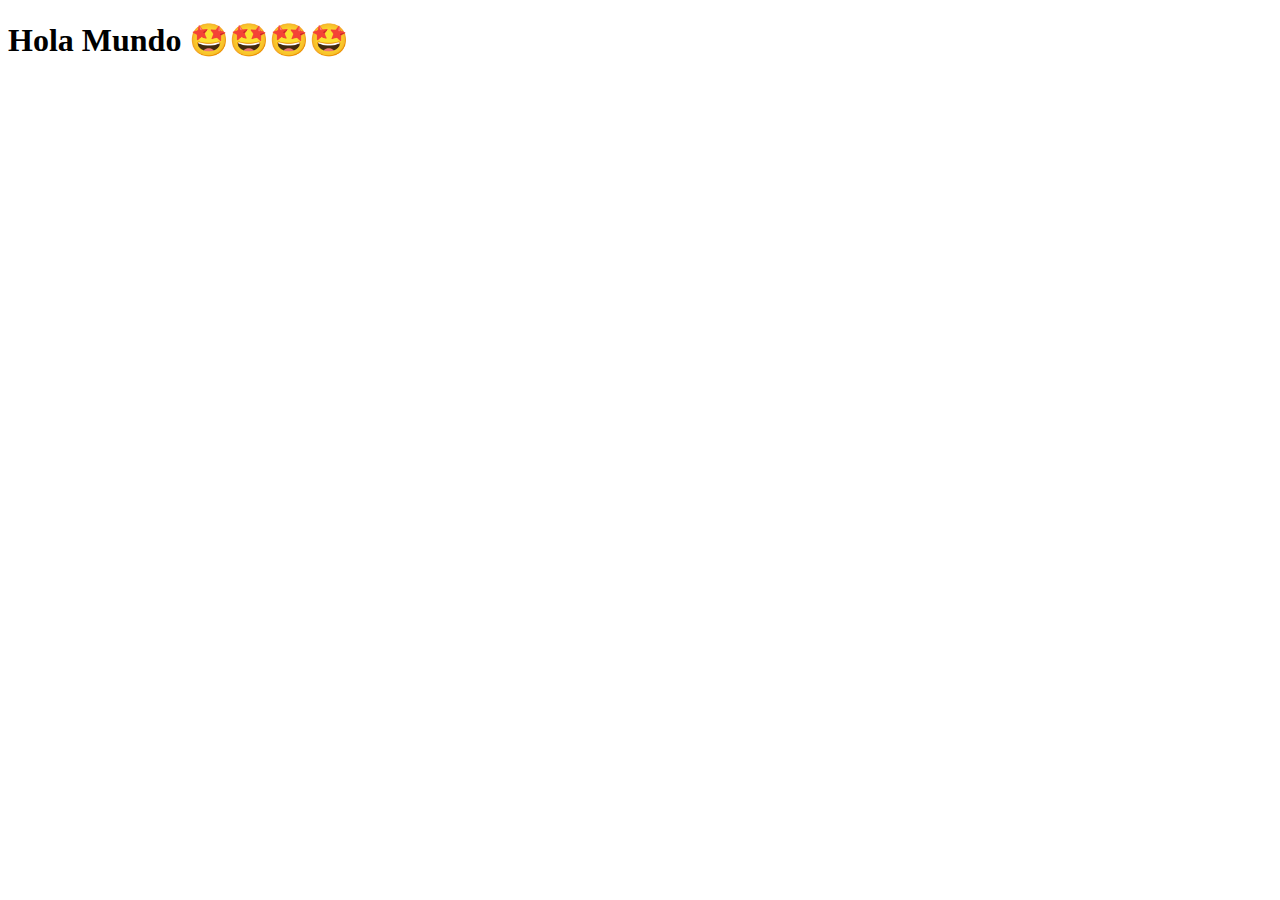
<file: personal/Mision_1/Frontent/index.html>
<!DOCTYPE html>
<html lang="en">
<head>
    <meta charset="UTF-8">
    <meta name="viewport" content="width=device-width, initial-scale=1.0">
    <title>pagina web 💜💜</title>
</head>
<body>
    <h1>Hola Mundo 🤩🤩🤩🤩</h1>
    
</body>
</html>
</file>
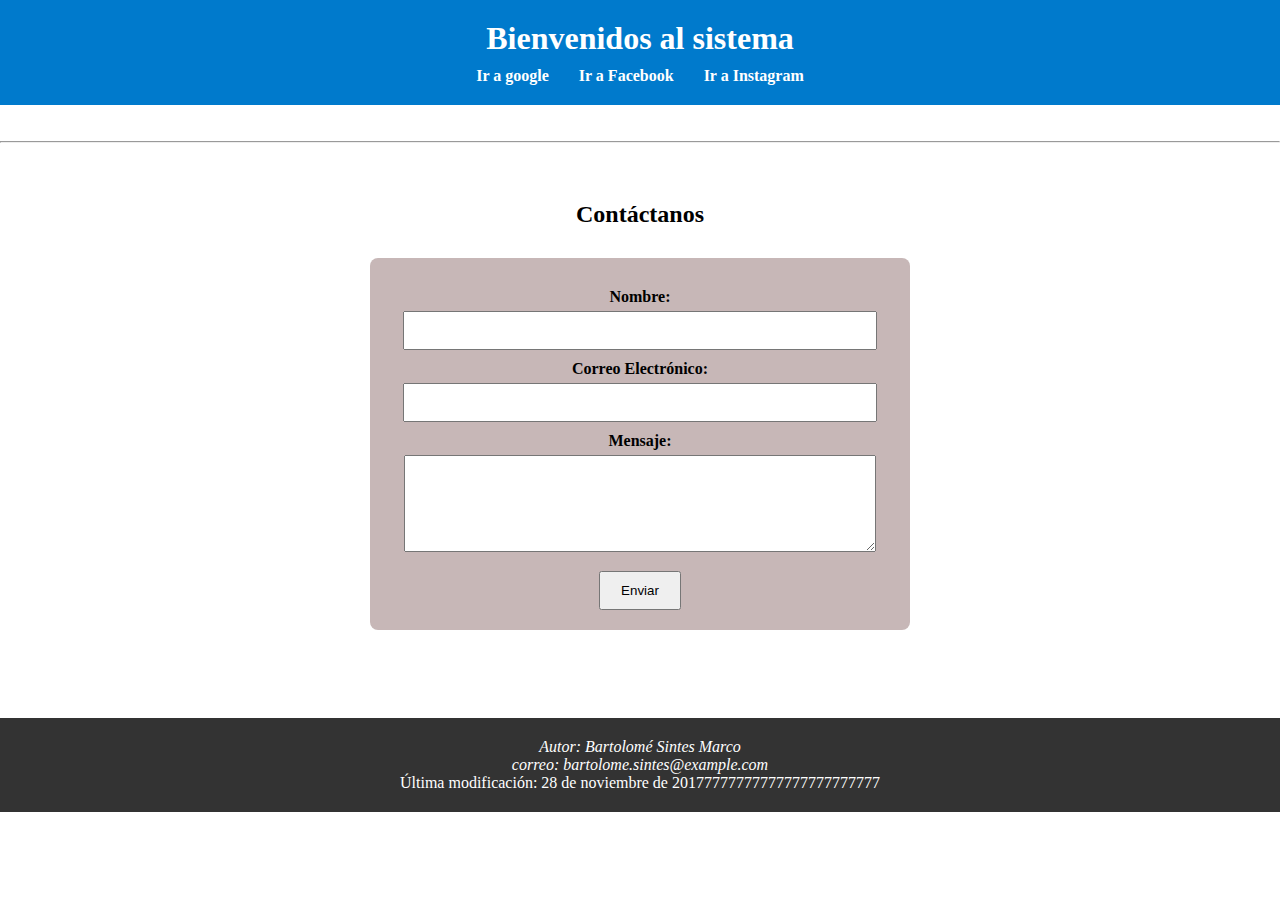
<file: personal/Mision_1/Frontent/Formulario/index.html>
<!DOCTYPE html>
<html lang="es ">

<head>
    <meta charset="UTF-8">
    <meta name="viewport" content="width=device-width, initial-scale=1.0">
    <title>Mi página web</title>
    <link rel="stylesheet" href="css/style.css">
</head>


<body>

    <header>
        <h1>Bienvenidos al sistema</h1>
        <nav>
            <ul>
                <li><a href="https://google.com" target="_blank"> Ir a google </a></li>
                <li><a href="https://facebook.com" target="_blank"> Ir a Facebook</a></li>
                <li><a href="https://instagram.com" target="_blank">Ir a Instagram</a></li>
            </ul>
        </nav>

    </header>
    <br>
    <br>
    <hr>
    <br>


    <!-- no se puede ver desde la interfaz del usuario -->
    <!-- comentarios, nos ayudan a documentar nuestro desarrollo -->
   <!--  <h1>Hola Mundo 🥵🥵🥵🥵🥵🙄🍻😁🙈h-1</h1>
    <h2>h-2</h2>
    <h3>h-3</h3>
    <h4>h-4</h4>
    <h5>h-5</h5>
    <h6>h-6</h6>

    <p> Etiqueta de tipo <strong>párrafo</strong> <i>Acá la cursiva</i> </p>
    <p><b>tambien para negrilla</b> </p>
    <p> <em>Tambien para la cursiva</em> </p>
    <p> <em> <b> <u>Subrayado</u> </b> </em> </p> -->

    <!-- <p>
        1.	Item  
        2.	Item 
        3.	Item 

    </p> -->

    <!-- Esxisten 2 tipos de lista  -->
    <!-- ol ordenared list -->

    <!-- <ol>
        <li>Item 1</li>
        <li>Item 2</li>
        <li>Item 3</li>
    </ol> -->

    <!-- ul unordered list -->

    <!-- <ul>
        <li>Item A</li>
        <li>Item B</li>
        <li>Item C</li>
    </ul> -->

    <div class="contenido">
        <h2>Contáctanos</h2>

        <form action="" class="formulario">

            <label for="nombre">Nombre: </label>
            <input type="text" id="nombre" reuired>
    
            <label for="email">Correo Electrónico: </label>
            <input type="email" id="email" reuired>
    
            <label for="mensaje">Mensaje: </label>
            <textarea name="mensaje" id="mensaje" rows="5"></textarea>
    
            <button>Enviar</button>
        </form>
        
        
    </div>
    <br>

    <footer>
        <address>
            Autor: Bartolomé Sintes Marco<br>
            correo: bartolome.sintes@example.com
        </address>

        <p>Última modificación: 28 de noviembre de 20177777777777777777777777</p>
    </footer>
</body>

</html>
</file>
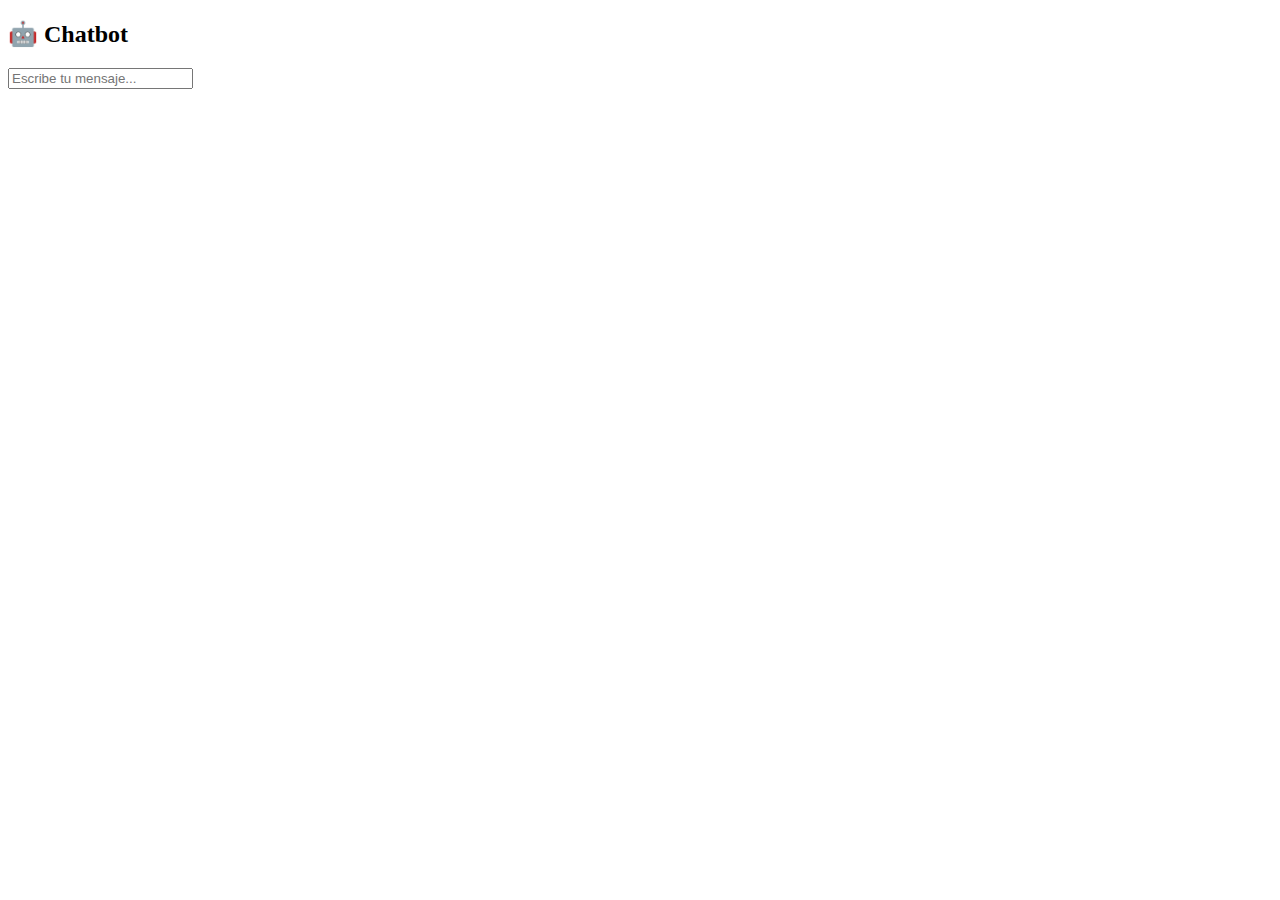
<file: personal/Mision_2/chatbot_v4/templates/index.html>
<!DOCTYPE html>
<html lang="es">
<head>
    <meta charset="UTF-8">
    <meta name="viewport" content="width=device-width, initial-scale=1.0">
    <title>Chatbot Inteligente</title>
</head>
<body>
    <div id="chatbox">
        <h2>🤖 Chatbot</h2>
        <div id="messages"></div>
        <form id="chatForm">
          <input type="text" id="userInput" placeholder="Escribe tu mensaje..." autocomplete="off">  
        </form>
    </div> 

<script>
    const form = document.getElementById("chatForm");
    const input = document.getElementById("userInput");
    const messages = document.getElementById("messages");
    form.addEventListener("submit", async (e)=>{
        e.preventDefault();
        const text=input.value.trim();
        if(!text) return;
        messages.innerHTML+= `<div class="msg user">Tú: ${text}</div>`;
        input.value="";
        const response = await fetch("/chat",{
            method:"POST",
            headers:{"Content-Type":"application/x-www-form-urlencoded"},
            body:`message=${encodeURIComponent(text)}`
        });
    const data =await response.json();
    messages.innerHTML+=`<div class="msg bot">Bot: ${data.response}</div>`;
    messages.scrollTop = messages.scrollHeight;

    });
     

</script>

</body>
</html>
</file>
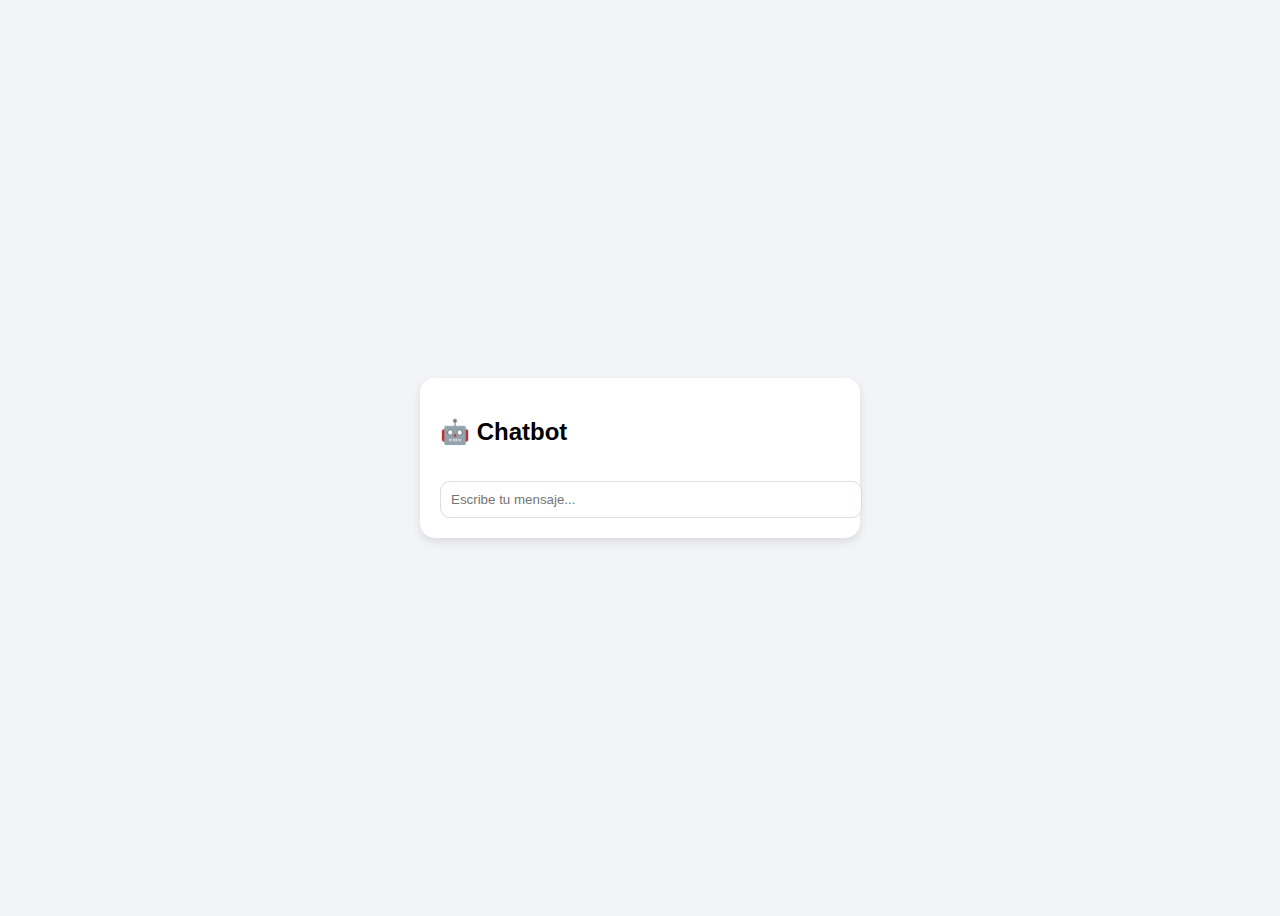
<file: personal/Mision_2/version1ns/templates/index.html>
<!DOCTYPE html>
<html lang="es">
<head>
  <meta charset="UTF-8" />
  <meta name="viewport" content="width=device-width, initial-scale=1.0" />
  <title>Chatbot Inteligente</title>
  <style>
    body {
      font-family: Arial, sans-serif;
      background: #f2f4f8;
      display: flex;
      justify-content: center;
      align-items: center;
      height: 100vh;
    }
    #chatbox {
      background: white;
      width: 400px;
      border-radius: 15px;
      box-shadow: 0 4px 10px rgba(0,0,0,0.1);
      padding: 20px;
      display: flex;
      flex-direction: column;
    }
    #messages {
      flex-grow: 1;
      overflow-y: auto;
      margin-bottom: 15px;
    }
    .msg { margin: 8px 0; }
    .user { text-align: right; color: blue; }
    .bot { text-align: left; color: green; }
    input[type="text"] {
      width: 100%;
      padding: 10px;
      border: 1px solid #ddd;
      border-radius: 10px;
      outline: none;
    }
  </style>
</head>
<body>
  <div id="chatbox">
    <h2>🤖 Chatbot</h2>
    <div id="messages"></div>
    <form id="chatForm">
      <input type="text" id="userInput" placeholder="Escribe tu mensaje..." autocomplete="off" />
    </form>
  </div>

  <script>
    const form = document.getElementById("chatForm");
    const input = document.getElementById("userInput");
    const messages = document.getElementById("messages");

    form.addEventListener("submit", async (e) => {
      e.preventDefault();
      const text = input.value.trim();
      if (!text) return;

      messages.innerHTML += `<div class="msg user">Tú: ${text}</div>`;
      input.value = "";

      const response = await fetch("/chat", {
        method: "POST",
        headers: { "Content-Type": "application/x-www-form-urlencoded" },
        body: `message=${encodeURIComponent(text)}`
      });

      const data = await response.json();
      messages.innerHTML += `<div class="msg bot">Bot: ${data.response}</div>`;
      messages.scrollTop = messages.scrollHeight;
    });
  </script>
</body>
</html>
</file>
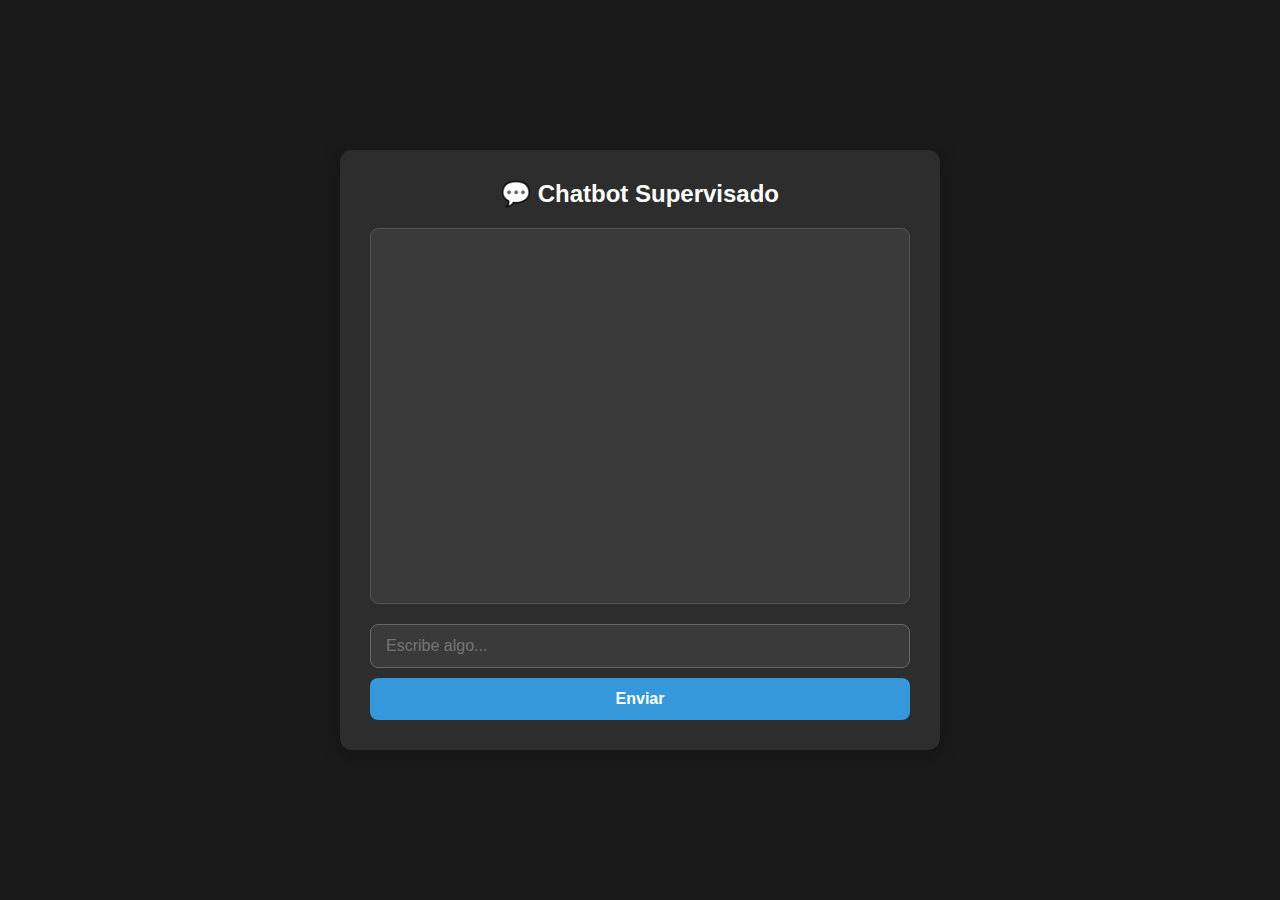
<file: personal/Mision_2/chatbot/templates/chat_vista.html>
<!DOCTYPE html>
<html lang="es">
<head>
    <meta charset="UTF-8">
    <title>Chatbot Supervisado</title>
<style>
    /* Reset básico para consistencia */
* {
    margin: 0;
    padding: 0;
    box-sizing: border-box;
}

body {
    font-family: 'Segoe UI', Tahoma, Geneva, Verdana, sans-serif;
    background-color: #1a1a1a;
    color: #e0e0e0;
    display: flex;
    justify-content: center;
    align-items: center;
    min-height: 100vh;
    padding: 20px;
}

.chat-container {
    width: 100%;
    max-width: 600px;
    background-color: #2d2d2d;
    border-radius: 12px;
    box-shadow: 0 4px 20px rgba(0, 0, 0, 0.3);
    padding: 30px;
    display: flex;
    flex-direction: column;
    height: 80vh;
    max-height: 600px;
}

h2 {
    text-align: center;
    margin-bottom: 20px;
    color: #ffffff;
    font-size: 24px;
    font-weight: 600;
}

#chat {
    flex: 1;
    overflow-y: auto;
    padding: 10px;
    border: 1px solid #555555;
    border-radius: 8px;
    background-color: #3a3a3a;
    margin-bottom: 20px;
    scrollbar-width: thin;
    scrollbar-color: #666666 #3a3a3a;
}

#chat p {
    margin-bottom: 10px;
    padding: 10px 15px;
    border-radius: 8px;
    line-height: 1.4;
    font-size: 16px;
}

#chat p b {
    font-weight: 600;
}

#chat p:nth-child(odd) {
    background-color: #4a4a4a;
    align-self: flex-end;
    text-align: right;
    color: #e0e0e0;
}

#chat p:nth-child(even) {
    background-color: #5a5a5a;
    align-self: flex-start;
    color: #e0e0e0;
}

#userInput {
    width: 100%;
    padding: 12px 15px;
    border: 1px solid #666666;
    border-radius: 8px;
    font-size: 16px;
    margin-bottom: 10px;
    outline: none;
    background-color: #3a3a3a;
    color: #e0e0e0;
    transition: border-color 0.3s ease;
}

#userInput:focus {
    border-color: #3498db;
}

button {
    width: 100%;
    padding: 12px;
    background-color: #3498db;
    color: #ffffff;
    border: none;
    border-radius: 8px;
    font-size: 16px;
    font-weight: 600;
    cursor: pointer;
    transition: background-color 0.3s ease;
}

button:hover {
    background-color: #2980b9;
}

button:active {
    background-color: #21618c;
}

/* Responsive para móviles */
@media (max-width: 768px) {
    .chat-container {
        padding: 20px;
        height: 90vh;
    }
    
    h2 {
        font-size: 20px;
    }
    
    #chat p {
        font-size: 14px;
    }
    
    #userInput, button {
        font-size: 14px;
    }
}
</style>    
</head>
<body>
    <div class="chat-container">
        <h2>💬 Chatbot Supervisado</h2>
        <div id="chat"></div>
        <input type="text" id="userInput" placeholder="Escribe algo...">
        <button onclick="sendMessage()">Enviar</button>
    </div>

    <script>
        async function sendMessage() {
            const userInput = document.getElementById("userInput").value;
            const response = await fetch("/get_response", {
                method: "POST",
                headers: {"Content-Type": "application/json"},
                body: JSON.stringify({ message: userInput })
            });
            const data = await response.json();
            document.getElementById("chat").innerHTML += `<p><b>Tú:</b> ${userInput}</p>`;
            document.getElementById("chat").innerHTML += `<p><b>Bot:</b> ${data.response}</p>`;
            document.getElementById("userInput").value = "";
        }
    </script>
</body>
</html>
</file>
<file: personal/Mision_1/Frontent/Formulario/css/style.css>
/* body {
    background-color: burlywood;
} */
 /* Resetear estilos */
  *{
    margin: 0;
    padding: 0;
  }

header{
    background-color: #007acc;
    color: white;
    padding: 20px;
    text-align: center;
}

nav ul {
    list-style: none;
    display: flex;
    justify-content: center;
    margin-top: 10px;
}

nav ul li{
    margin: 0 15px;
}

nav ul li a{
    color: white;
    text-decoration: none;
    font-weight: bold;
}

/* h1 {
    color: blue;
}

h2 {
    color: green;
}

h3 {
    color: orange;
} */

/* Estilos footer */
footer{
    background-color: #333;
    color: white;
    text-align: center;
    padding: 20px 0;
    position: relative;
}

.contenido{
    padding: 40px;
    text-align: center;
}

.formulario{
    max-width: 500px;
    margin: 30px auto;
    background-color: #c7b7b7;
    padding: 20px;
    border-radius: 8px;
} 

.formulario h2{
    margin: bottom 15px;
    text-align:center;

}

.formulario label{
    display:block;
    margin-top: 10px;
    font-weight: bold;
}

.formulario input,
.formulario textarea{
    width: 90%;
    padding: 10px;
    margin-top: 5px;
    border: 1px rgb(248, 248, 248)
    border-radius: 6px;
}

.formulario button{
    margin-top: 15px;
    padding: 10px 20px;
    background-color:#da3434
    color:#da3434;
    border:none
    border-radius: 6px;
    cursor: pointer
}

.formulario button:hover {
    background-color: aquamarine;
}
</file>
